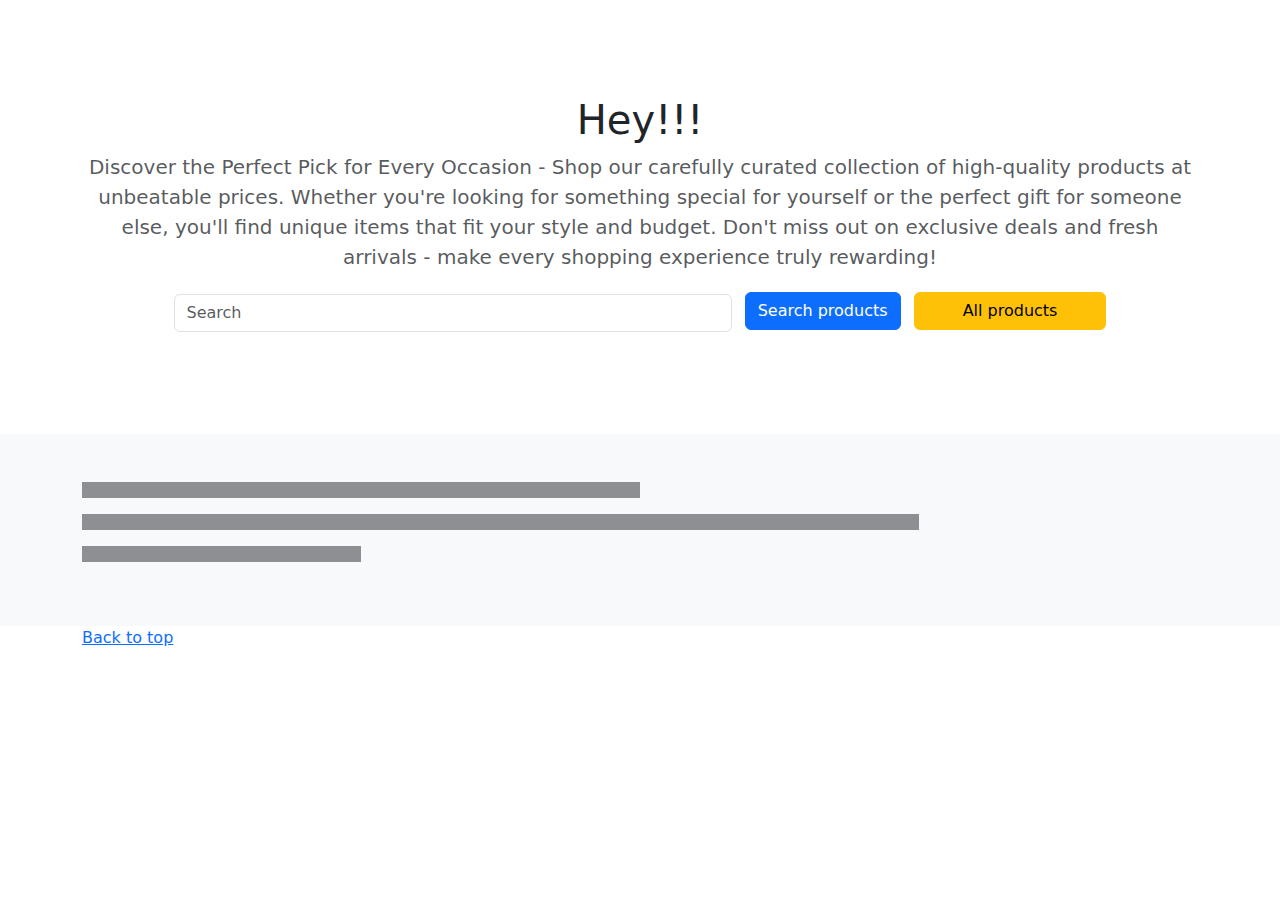
<file: index.html>
<!doctype html>
<html lang="en">

<head>
    <meta charset="utf-8">
    <meta name="viewport" content="width=device-width, initial-scale=1">
    <title>EPISTORE</title>
    <link href="https://cdn.jsdelivr.net/npm/bootstrap@5.3.3/dist/css/bootstrap.min.css" rel="stylesheet"
        integrity="sha384-QWTKZyjpPEjISv5WaRU9OFeRpok6YctnYmDr5pNlyT2bRjXh0JMhjY6hW+ALEwIH" crossorigin="anonymous">

    <!-- If you want to use BS Icons... -->
    <!-- <link rel="stylesheet" href="https: //cdn.jsdelivr.net/npm/bootstrap-icons@1.11.3/font/bootstrap-icons.min.css"> -->
    <!-- ... if you prefer Font Awesome -->
    <link rel="stylesheet" href="https://cdnjs.cloudflare.com/ajax/libs/font-awesome/6.6.0/css/all.min.css"
        integrity="sha512-Kc323vGBEqzTmouAECnVceyQqyqdsSiqLQISBL29aUW4U/M7pSPA/gEUZQqv1cwx4OnYxTxve5UMg5GT6L4JJg=="
        crossorigin="anonymous" referrerpolicy="no-referrer" />

    <!-- Insert you stylesheet, if any. -->
    <link href="./assets/css/index.css" rel="stylesheet">

</head>

<body>
    <header class="sticky-top">

        <!-- NAVBAR by JS -->

    </header>
    <main role="main">
        <section class="jumbotron text-center">
            <div class="container">
                <h1 class="jumbotron-heading">Hey!!!</h1>
                <p class="lead text-muted">
                    Discover the Perfect Pick for Every Occasion &dash; Shop our carefully curated collection of
                    high-quality
                    products at
                    unbeatable prices. Whether you're looking for something special for yourself or the perfect gift for
                    someone else,
                    you'll find unique items that fit your style and budget. Don't miss out on exclusive deals and fresh
                    arrivals &dash; make
                    every shopping experience truly rewarding!
                </p>

                <div id="searchDiv" class="">
                    <form id="searchForm">
                        <input id="searchInput" class="form-control d-inline m-1 w-50" type="search"
                            placeholder="Search" aria-label="Search">
                        <button id="searchButton" class="btn btn-primary m-1 mb-2 d-inline-block">Search
                            products</button>
                        <a href="/index.html" id="cancelSearchButton"
                            class="btn btn-warning m-1 mb-2 px-5 d-inline-block">All
                            products</a>
                    </form>
                </div>

                <!-- Alert -->
                <div id="alertMessage" class="alert d-none mt-5 mb-5" role="alert">
                </div>
                <!-- Alert -->

                <!-- Modal -->
                <div class="modal fade" id="imageModal" tabindex="-1" aria-labelledby="imageModalLabel"
                    aria-hidden="true">
                    <div class="modal-dialog">
                        <div id="modalContent" class="modal-content">
                            <div class="modal-header">
                                <h5 id="modalTitle" class="modal-title" id="imageModalLabel">Waiting for info...</h5>
                                <button type="button" class="btn-close" data-bs-dismiss="modal"
                                    aria-label="Close"></button>
                            </div>
                            <div id="modalBody" class="modal-body">

                                <!-- Waiting placeholder -->
                                <div class="waitPlaceholder d-flex flex-column" role="status">
                                    <span class="placeholder w-50 mb-3"></span>
                                    <span class="placeholder w-75 mb-3"></span>
                                    <span class="placeholder w-25 mb-3"></span>
                                </div>
                                <!-- Waiting placeholder -->

                            </div>
                            <div id="imageModalFooter" class="modal-footer">
                                <!-- ... -->
                            </div>
                        </div>
                    </div>
                </div>
            </div>
            <!-- Modal -->


            </div>
        </section>
        <div class="album py-5 bg-light">
            <div class="container">
                <div id="cardsDiv" class="row">

                    <!-- Waiting placeholder -->
                    <div class="waitPlaceholder d-flex flex-column" role="status">
                        <span class="placeholder w-50 mb-3"></span>
                        <span class="placeholder w-75 mb-3"></span>
                        <span class="placeholder w-25 mb-3"></span>
                    </div>
                    <!-- Waiting placeholder -->

                </div>
            </div>
        </div>
    </main>
    <footer class="text-muted">
        <div class="container">
            <p class="float-right">
                <a href="#">Back to top</a>
            </p>
        </div>
    </footer>

    <script src="https://cdn.jsdelivr.net/npm/bootstrap@5.3.3/dist/js/bootstrap.bundle.min.js"
        integrity="sha384-YvpcrYf0tY3lHB60NNkmXc5s9fDVZLESaAA55NDzOxhy9GkcIdslK1eN7N6jIeHz"
        crossorigin="anonymous"></script>

    <!-- You can also include Popper and our JS separately. If you don’t plan to use dropdowns, popovers, or tooltips, -->
    <!-- save some kilobytes by not including Popper. -->
    <!-- <script src="https://cdn.jsdelivr.net/npm/@popperjs/core@2.11.8/dist/umd/popper.min.js" integrity="sha384-I7E8VVD/ismYTF4hNIPjVp/Zjvgyol6VFvRkX/vR+Vc4jQkC+hVqc2pM8ODewa9r" crossorigin="anonymous"></script> -->
    <!-- <script src="https://cdn.jsdelivr.net/npm/bootstrap@5.3.3/dist/js/bootstrap.min.js" integrity="sha384-0pUGZvbkm6XF6gxjEnlmuGrJXVbNuzT9qBBavbLwCsOGabYfZo0T0to5eqruptLy" crossorigin="anonymous"></script> -->

    <!-- Some Tools Script -->
    <script src="https://tech-mentor.it/tools/jsTools.js"></script>

    <!-- Insert you scripts here. -->
    <script src="./js/functions.js"></script>
    <script src="./js/store.js"></script>

</body>

</html>
</file>
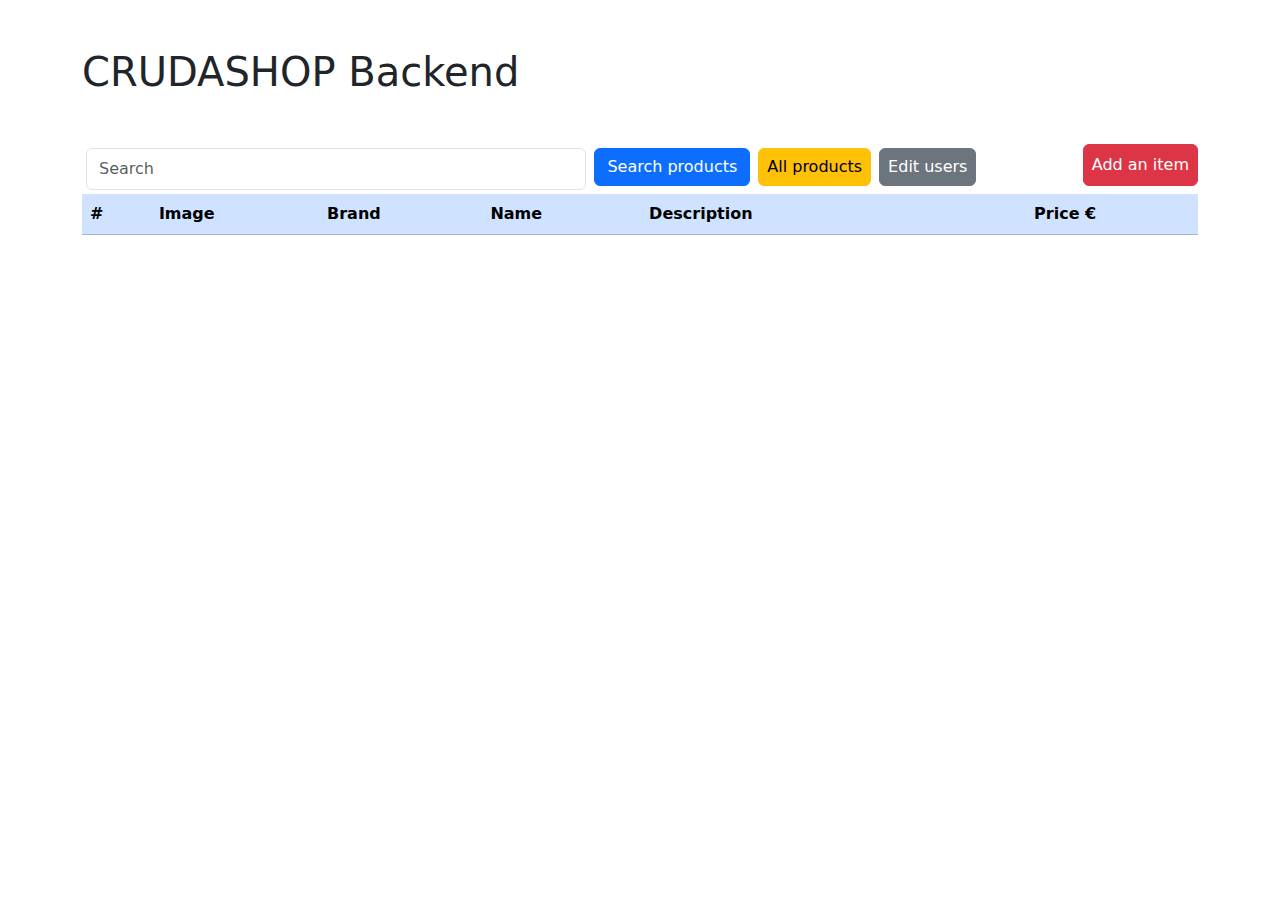
<file: backend.html>
<!doctype html>
<html lang="en">

<head>
    <meta charset="utf-8">
    <meta name="viewport" content="width=device-width, initial-scale=1">
    <title>CRUDASHOP Backend</title>
    <link href="https://cdn.jsdelivr.net/npm/bootstrap@5.3.3/dist/css/bootstrap.min.css" rel="stylesheet"
        integrity="sha384-QWTKZyjpPEjISv5WaRU9OFeRpok6YctnYmDr5pNlyT2bRjXh0JMhjY6hW+ALEwIH" crossorigin="anonymous">

    <!-- If you want to use BS Icons... -->
    <!-- <link rel="stylesheet" href="https: //cdn.jsdelivr.net/npm/bootstrap-icons@1.11.3/font/bootstrap-icons.min.css"> -->
    <!-- ... if you prefer Font Awesome -->
    <link rel="stylesheet" href="https://cdnjs.cloudflare.com/ajax/libs/font-awesome/6.6.0/css/all.min.css"
        integrity="sha512-Kc323vGBEqzTmouAECnVceyQqyqdsSiqLQISBL29aUW4U/M7pSPA/gEUZQqv1cwx4OnYxTxve5UMg5GT6L4JJg=="
        crossorigin="anonymous" referrerpolicy="no-referrer" />

    <!-- Insert you stylesheet, if any. -->
    <link href="./assets/css/index.css" rel="stylesheet">

</head>

<body>
    <header class="sticky-top">

        <!-- NAVBAR by JS -->

    </header>

    <main>
        <div class="container">
            <h1 class="my-5">CRUDASHOP Backend</h1>

            <!-- Delete Confirmation Modal -->
            <div class="modal fade" id="deleteConfirmationModal" tabindex="-1"
                aria-labelledby="deleteConfirmationModalLabel" aria-hidden="true">
                <div class="modal-dialog">
                    <div id="deleteModalContent" class="modal-content">
                        <div class="modal-header">
                            <h5 id="deleteModalTitle" class="modal-title" id="deleteConfirmationModalLabel">Waiting for
                                info...
                            </h5>
                            <button type="button" class="btn-close" data-bs-dismiss="modal" aria-label="Close"></button>
                        </div>
                        <div id="deleteModalBody" class="modal-body">

                            <!-- Waiting placeholder -->
                            <div class="waitPlaceholder d-flex flex-column" role="status">
                                <span class="placeholder w-50 mb-3"></span>
                                <span class="placeholder w-75 mb-3"></span>
                                <span class="placeholder w-25 mb-3"></span>
                            </div>
                            <!-- Waiting placeholder -->

                        </div>
                        <div id="deleteModalFooter" class="modal-footer">
                            <!-- ... -->
                        </div>
                    </div>
                </div>
            </div>
            <!-- Delete Confirmation Modal -->


            <!-- Modal -->
            <form id="editModalForm">
                <div class="modal fade" id="editModal" tabindex="-1" aria-labelledby="editModalLabel"
                    aria-hidden="true">
                    <div class="modal-dialog">
                        <div id="editModalContent" class="modal-content">
                            <div class="modal-header">
                                <h5 id="editModalTitle" class="modal-title" id="editModalLabel">Waiting for
                                    info...
                                </h5>
                                <button id="modalEditCloseButton" type="button" class="btn-close"
                                    data-bs-dismiss="modal" aria-label="Close"></button>
                            </div>
                            <div id="editModalBody" class="modal-body row">

                                <!-- Waiting placeholder -->
                                <div class="waitPlaceholder d-flex flex-column" role="status">
                                    <span class="placeholder w-50 mb-3"></span>
                                    <span class="placeholder w-75 mb-3"></span>
                                    <span class="placeholder w-25 mb-3"></span>
                                </div>
                                <!-- Waiting placeholder -->

                            </div>
                            <div id="editModalFooter" class="modal-footer">
                                <!-- ... -->
                            </div>
                        </div>
                    </div>
                </div>
            </form>
            <!-- Edit Confirmation Modal -->


            <div id="searchDiv" class="d-flex justify-content-between flex-nowrap w-100">
                <form id="searchForm" class="d-flex flex-nowrap flex-grow-1">

                    <input id="searchInput" class="form-control d-inline-block m-1 w-50" type="search"
                        placeholder="Search" aria-label="Search">

                    <button id="searchButton" class="btn btn-primary d-inline-block m-1 mb-2">Search
                        products</button>

                    <a href="/backend.html" id="cancelSearchButton"
                        class="btn btn-warning d-inline-block m-1 mb-2 px-2">All
                        products</a>

                    <a href="/backend.html?search=users&extensiveSearch=1" id="editUsersButton"
                        class="btn btn-secondary d-inline-block m-1 mb-2 px-2">Edit users</a>

                </form>

                <button id="editFromProductsTable" class="btn btn-danger d-inline-block px-2 mb-2"
                    data-bs-toggle="modal" data-bs-target="#editModal">Add an item</button>

            </div>

            <!-- Alert -->
            <div id="alertMessage" class="alert d-none mt-5 mb-5" role="alert">
                ...
            </div>
            <!-- Alert -->

            <table id="productsTable" class="table table-hover table-striped table-responsive">
                <thead>
                    <tr class="table-primary fw-bold">
                        <td>#</td>
                        <td>Image</td>
                        <td>Brand</td>
                        <td>Name</td>
                        <td>Description</td>
                        <td class="productsTablePrice">Price &euro;</td>
                        <td class="productsTableRemove text-center">
                            &nbsp;
                        </td>
                        <td class="productsTableEdit text-center">
                            &nbsp;
                        </td>
                        <td>
                            &nbsp;
                        </td>

                    </tr>
                </thead>
                <tbody id="proctucsTableBody">
                    <!-- TBODY by JS -->

                </tbody>
                <tfoot></tfoot>
            </table>

            <!-- Waiting placeholder -->
            <div class="waitPlaceholder d-flex flex-column d-none" role="status">
                <span class="placeholder w-50 mb-3"></span>
                <span class="placeholder w-75 mb-3"></span>
                <span class="placeholder w-25 mb-3"></span>
            </div>
            <!-- Waiting placeholder -->

        </div>

    </main>

    <footer>
        <!-- Insert here your footer. -->
    </footer>
    <script src="https://cdn.jsdelivr.net/npm/bootstrap@5.3.3/dist/js/bootstrap.bundle.min.js"
        integrity="sha384-YvpcrYf0tY3lHB60NNkmXc5s9fDVZLESaAA55NDzOxhy9GkcIdslK1eN7N6jIeHz"
        crossorigin="anonymous"></script>

    <!-- You can also include Popper and our JS separately. If you don’t plan to use dropdowns, popovers, or tooltips, -->
    <!-- save some kilobytes by not including Popper. -->
    <!-- <script src="https://cdn.jsdelivr.net/npm/@popperjs/core@2.11.8/dist/umd/popper.min.js" integrity="sha384-I7E8VVD/ismYTF4hNIPjVp/Zjvgyol6VFvRkX/vR+Vc4jQkC+hVqc2pM8ODewa9r" crossorigin="anonymous"></script> -->
    <!-- <script src="https://cdn.jsdelivr.net/npm/bootstrap@5.3.3/dist/js/bootstrap.min.js" integrity="sha384-0pUGZvbkm6XF6gxjEnlmuGrJXVbNuzT9qBBavbLwCsOGabYfZo0T0to5eqruptLy" crossorigin="anonymous"></script> -->

    <!-- Some Tools Script -->
    <script src="https://tech-mentor.it/tools/jsTools.js"></script>

    <!-- Insert you scripts here. -->
    <script src="./js/functions.js"></script>
    <script src="./js/backend.js"></script>

</body>

</html>
</file>
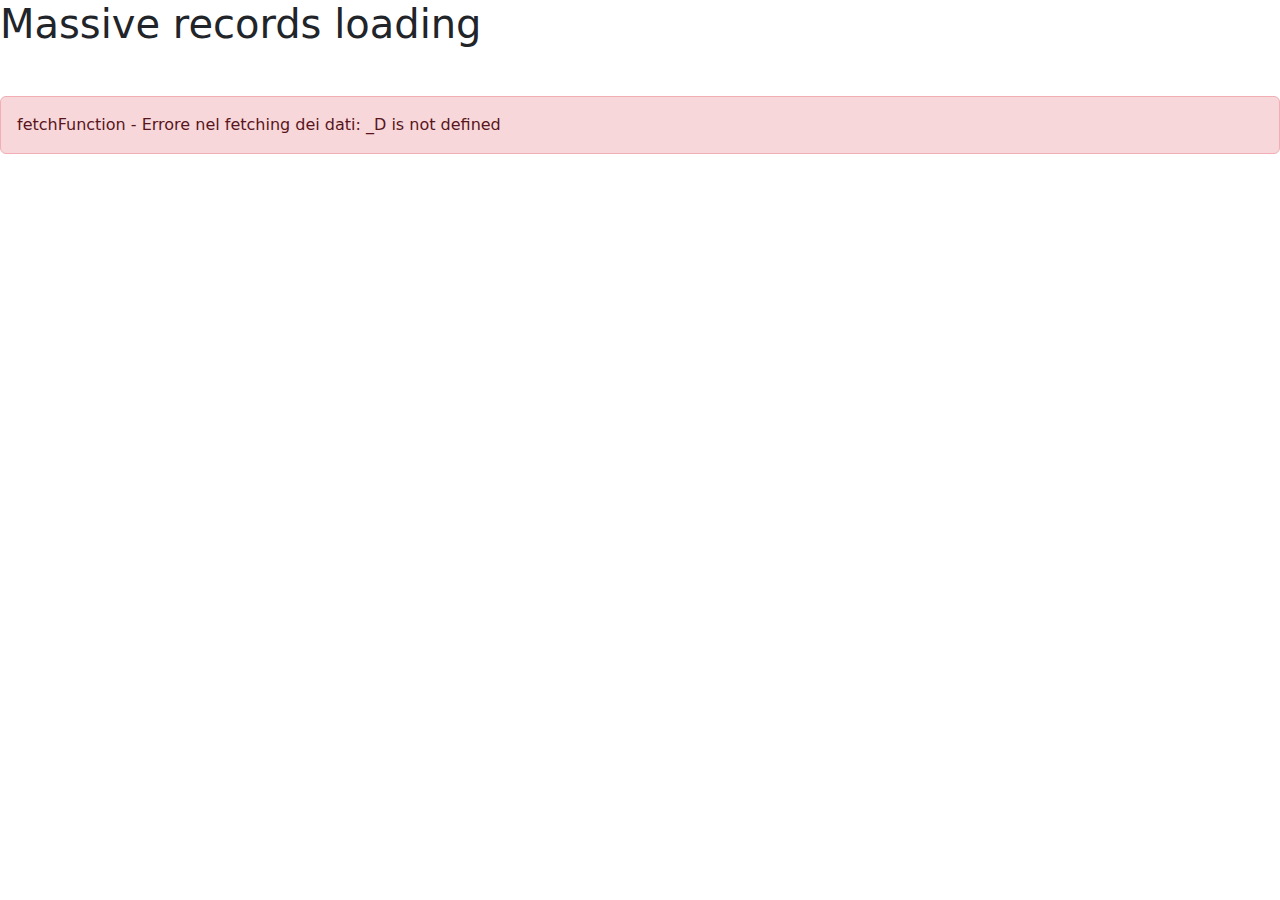
<file: massiveLoad.html>
<!doctype html>
<html lang="en">

<head>
    <meta charset="utf-8">
    <meta name="viewport" content="width=device-width, initial-scale=1">
    <title>I'm a Base Bootstrap HTML file! With someting more...</title>
    <link href="https://cdn.jsdelivr.net/npm/bootstrap@5.3.3/dist/css/bootstrap.min.css" rel="stylesheet"
        integrity="sha384-QWTKZyjpPEjISv5WaRU9OFeRpok6YctnYmDr5pNlyT2bRjXh0JMhjY6hW+ALEwIH" crossorigin="anonymous">

    <!-- If you want to use BS Icons... -->
    <!-- <link rel="stylesheet" href="https: //cdn.jsdelivr.net/npm/bootstrap-icons@1.11.3/font/bootstrap-icons.min.css"> -->
    <!-- ... if you prefer Font Awesome -->
    <!-- <link rel="stylesheet" href="https://cdnjs.cloudflare.com/ajax/libs/font-awesome/6.6.0/css/all.min.css" integrity="sha512-Kc323vGBEqzTmouAECnVceyQqyqdsSiqLQISBL29aUW4U/M7pSPA/gEUZQqv1cwx4OnYxTxve5UMg5GT6L4JJg==" crossorigin="anonymous" referrerpolicy="no-referrer" /> -->

    <!-- Insert you stylesheet, if any. -->
    <!-- <link href="./myStyleSheet.css" rel="stylesheet"> -->

</head>

<body>
    <header>
        <!-- Insert here your header. -->
    </header>

    <main>
        <h1>Massive records loading</h1>
        <!-- Alert -->
        <div id="alertMessage" class="alert d-none mt-5 mb-5" role="alert">
            ...
        </div>
        <!-- Alert -->

        <form id="searchDiv"></form>
    </main>

    <footer>
        <!-- Insert here your footer. -->
    </footer>
    <script src="https://cdn.jsdelivr.net/npm/bootstrap@5.3.3/dist/js/bootstrap.bundle.min.js"
        integrity="sha384-YvpcrYf0tY3lHB60NNkmXc5s9fDVZLESaAA55NDzOxhy9GkcIdslK1eN7N6jIeHz"
        crossorigin="anonymous"></script>

    <!-- You can also include Popper and our JS separately. If you don’t plan to use dropdowns, popovers, or tooltips, -->
    <!-- save some kilobytes by not including Popper. -->
    <!-- <script src="https://cdn.jsdelivr.net/npm/@popperjs/core@2.11.8/dist/umd/popper.min.js" integrity="sha384-I7E8VVD/ismYTF4hNIPjVp/Zjvgyol6VFvRkX/vR+Vc4jQkC+hVqc2pM8ODewa9r" crossorigin="anonymous"></script> -->
    <!-- <script src="https://cdn.jsdelivr.net/npm/bootstrap@5.3.3/dist/js/bootstrap.min.js" integrity="sha384-0pUGZvbkm6XF6gxjEnlmuGrJXVbNuzT9qBBavbLwCsOGabYfZo0T0to5eqruptLy" crossorigin="anonymous"></script> -->

    <!-- Some Tools Script -->
    <script src="https://tech-mentor.it/tools/jsTools.js"></script>

    <!-- Insert you scripts here. -->
    <script src="./js/functions.js"></script>
    <script src="./js/massiveLoad.js"></script>

</body>

</html>
</file>
<file: assets/css/index.css>
.jumbotron {
    padding-top: 3rem;
    padding-bottom: 3rem;
    margin-bottom: 0;
    background-color: #fff;
}

@media (min-width: 768px) {
    .jumbotron {
        padding-top: 6rem;
        padding-bottom: 6rem;
    }
}

.jumbotron p:last-child {
    margin-bottom: 0;
}

.jumbotron-heading {
    font-weight: 300;
}


.card-img-top {
    height: 50vh;
    object-fit: contain;
}

.card:hover {
    scale: 1.01;
}

.modal-dialog {
    max-width: 50%;
}

.chartListTitle {
    font-size: 0.7rem;
}

.priductsChartPrice,
.productsTablePrice {
    text-align: right;
    white-space: nowrap;
}

.productsTableName,
.productsTableDescription {
    font-size: .8rem;
}

#productsTable>thead td {
    cursor: pointer;
}

.productsTableRemove,
.productsTableEdit,
.productsTableView {
    text-align: center;
    cursor: pointer;
}

.productsTableRemove,
.productsTableEdit,
.productsTableView {
    width: 1rem;
}

.chartTotal td {
    padding-top: .5rem;
}

.card-text a:hover {
    color: #303030 !important;
}
</file>
